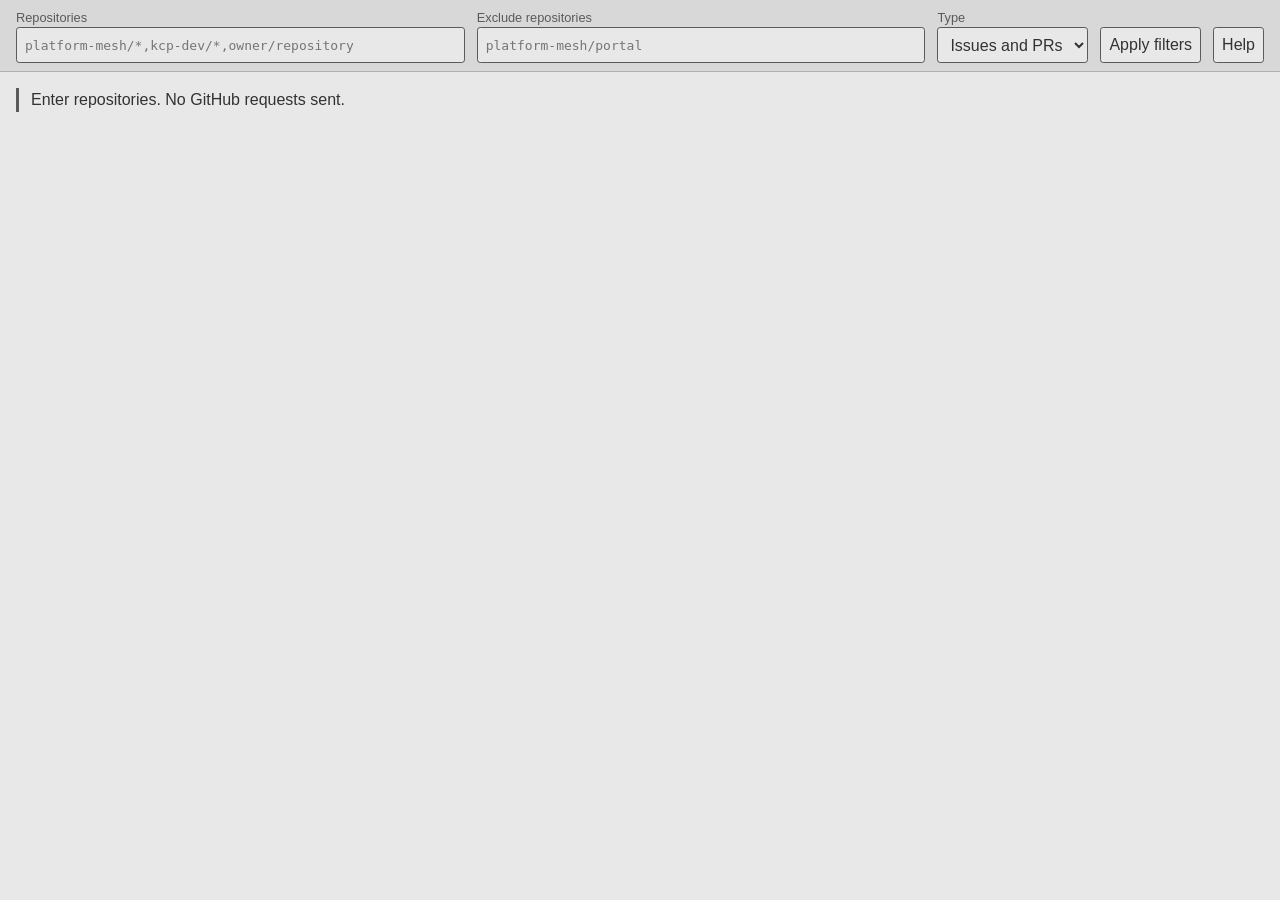
<file: static/tools/github-issue-pr-view/index.html>
<!DOCTYPE html>
<html lang="en-us" dir="ltr">
<head>
  <meta charset="utf-8">
  <meta name="viewport" content="width=device-width">
  <title>GitHub issue and PR view</title>
  <link rel="stylesheet" href="main.css">
  <script type="module" src="main.mjs"></script>
</head>
<body id="view">
  <header>
    <form id="filters" class="filters" method="get" action=".">
      <div class="field">
        <label for="filter-repos">Repositories</label>
        <input id="filter-repos" name="repos" type="text" spellcheck="false" autocapitalize="none"
          placeholder="platform-mesh/*,kcp-dev/*,owner/repository">
      </div>

      <div class="field">
        <label for="filter-exclude">Exclude repositories</label>
        <input id="filter-exclude" name="exclude" type="text" spellcheck="false" autocapitalize="none"
          placeholder="platform-mesh/portal">
      </div>

      <div class="field field-narrow">
        <label for="filter-type">Type</label>
        <select id="filter-type" name="type">
          <option value="all">Issues and PRs</option>
          <option value="issue">Issues</option>
          <option value="pr">PRs</option>
        </select>
      </div>

      <div class="actions">
        <button id="apply" type="submit" aria-describedby="cooldown">Apply filters</button>
        <button id="refresh" type="button" aria-describedby="cooldown" hidden>Refresh</button>
        <button id="help-open" type="button" aria-haspopup="dialog">Help</button>
      </div>
    </form>
  </header>

  <main aria-label="GitHub issue and PR view">
    <noscript><p>JavaScript is required to fetch issues and pull requests from GitHub.</p></noscript>
    <p id="status" class="status" role="status" aria-live="polite" aria-atomic="true">
      Enter repositories.
    </p>
    <p id="cooldown" role="status" hidden></p>
    <ul id="problems" aria-label="Query problems" hidden></ul>

    <div id="local-filters" class="local-filters" role="group" aria-label="Filter loaded rows" hidden>
      <details class="dropdown" data-filter="groups">
        <summary data-label="Group">Group</summary>
        <div class="panel">
          <button type="button" class="toggle-all">Select none</button>
          <ul></ul>
        </div>
      </details>
      <details class="dropdown" data-filter="repositories">
        <summary data-label="Repository">Repository</summary>
        <div class="panel">
          <button type="button" class="toggle-all">Select none</button>
          <ul></ul>
        </div>
      </details>
      <details class="dropdown" data-filter="authors">
        <summary data-label="Author">Author</summary>
        <div class="panel">
          <button type="button" class="toggle-all">Select none</button>
          <ul></ul>
        </div>
      </details>
      <input id="filter-text" type="search" spellcheck="false" autocapitalize="none"
        placeholder="Search subject" aria-label="Search subject">
      <span id="filter-count" role="status"></span>
    </div>

    <div id="results" class="results" role="region" aria-label="Issue and pull request results" tabindex="0" hidden>
      <table>
        <caption>Local times. Counts reflect filters, not GitHub's unfiltered total. Select a column header to sort.</caption>
        <thead>
          <tr>
            <th scope="col"><button type="button" data-sort="type">Type</button></th>
            <th scope="col"><button type="button" data-sort="repository">Repository</button></th>
            <th scope="col"><button type="button" data-sort="number">Number</button></th>
            <th scope="col"><button type="button" data-sort="title">Title</button></th>
            <th scope="col"><button type="button" data-sort="author">Author</button></th>
            <th scope="col"><button type="button" data-sort="updatedAt">Updated</button></th>
          </tr>
        </thead>
        <tbody id="rows"></tbody>
      </table>
    </div>

    <dialog id="help" aria-labelledby="help-title">
      <h2 id="help-title">GitHub issue and PR view</h2>
      <p>
        Lists open issues and pull requests across public GitHub organizations and repositories.
        Select a column header to sort the loaded rows.
      </p>
      <h3>Filters</h3>
      <ul>
        <li>
          Repositories: comma-separated <code>organization/*</code> or <code>owner/repository</code> selectors.
        </li>
        <li>Exclude repositories: comma-separated <code>owner/repository</code> selectors. Exclusions always win.</li>
        <li>Type: issues, pull requests, or both.</li>
        <li>
          Filters are stored in the <code>repos</code>, <code>exclude</code>, and <code>type</code> URL parameters;
          <code>repos</code> and <code>exclude</code> may repeat.
        </li>
      </ul>
      <h3>Loaded rows</h3>
      <ul>
        <li>
          Group, Repository, and Author narrow the loaded rows; a group is the owner or organization of a repository.
          Every value starts checked; unchecking a value hides its rows.
        </li>
        <li><code>Select none</code> and <code>Select all</code> toggle a whole list.</li>
        <li>A row shows when its group, repository, and author are checked and its title matches the subject search.</li>
        <li>Subject search matches titles, ignoring case.</li>
        <li>These filters run in the browser, are not stored in the URL, and reset on every load.</li>
      </ul>
      <h3>Always excluded</h3>
      <ul>
        <li>Archived repositories.</li>
        <li>Closed issues; closed, merged, and draft pull requests.</li>
        <li>
          Pull requests titled <code>WIP</code>, <code>work in progress</code>, <code>draft</code>,
          <code>DNM</code>, or <code>do not merge</code>.
          Markers match case-insensitively in brackets or parentheses, or at the start of a title.
          Issues are not filtered by title.
        </li>
      </ul>
      <h3>Limits</h3>
      <ul id="limitations">
        <li>Requests are unauthenticated, paced, and never polled automatically.</li>
        <li>Counts reflect filters, not GitHub's unfiltered total.</li>
      </ul>
      <form method="dialog" class="actions">
        <button type="submit">Close</button>
      </form>
    </dialog>
  </main>
</body>
</html>
</file>
<file: static/tools/github-issue-pr-view/main.css>
:root {
  color-scheme: dark;
  --bg: #323232;
  --fg: #cccccc;
  --fg-muted: #8a8a8a;
  --link: #00aaff;
  --link-hover: #33bbff;
  --orange: #ffaf00;
  --green: #5faf00;
  --red: #cc0000;
  --border-color: #444444;
  --code-bg: #2a2a2a;
  --selection-bg: #444444;
}

@media (prefers-color-scheme: light) {
  :root {
    color-scheme: light;
    --bg: #e8e8e8;
    --fg: #323232;
    --fg-muted: #5a5a5a;
    --link: #0077cc;
    --link-hover: #005599;
    --orange: #cc8800;
    --green: #3d7a00;
    --red: #aa0000;
    --border-color: #b0b0b0;
    --code-bg: #d8d8d8;
    --selection-bg: #c0c0c0;
  }
}

body {
  margin: 0;
  color: var(--fg);
  background-color: var(--bg);
  font-family: sans-serif;
  line-height: 1.5;
}

a {
  color: var(--link);
  text-decoration: none;
}

a:hover {
  color: var(--link-hover);
}

::selection {
  background: var(--selection-bg);
}

code {
  padding: 0.1em 0.3em;
  background-color: var(--code-bg);
}

h2,
h3 {
  color: var(--orange);
}

header {
  padding: 0.5rem 1rem;
  border-bottom: 1px solid var(--border-color);
  background: var(--code-bg);
}

main {
  padding: 0 1rem 1rem;
}

.filters {
  display: flex;
  flex-wrap: wrap;
  align-items: flex-end;
  gap: 0.75rem;
}

.field {
  flex: 1 1 16rem;
  min-width: 0;
}

.field-narrow {
  flex: 0 0 auto;
}

.field label {
  display: block;
  color: var(--fg-muted);
  font-size: 0.8rem;
}

.field input,
.field select,
.actions button,
.local-filters input[type="search"],
.dropdown summary,
.dropdown button {
  box-sizing: border-box;
  height: 2.25rem;
  padding: 0 0.5rem;
  border: 1px solid var(--fg-muted);
  border-radius: 0.2rem;
  background: var(--bg);
  color: var(--fg);
  font: inherit;
}

.field input {
  width: 100%;
  font-family: monospace;
}

.actions {
  display: flex;
  flex: 0 0 auto;
  flex-wrap: wrap;
  align-items: center;
  gap: 0.75rem;
}

.actions button,
.dropdown button {
  cursor: pointer;
}

.actions button:hover:not(:disabled),
.dropdown button:hover {
  border-color: var(--link);
}

.actions button:disabled {
  color: var(--fg-muted);
  cursor: not-allowed;
}

:focus-visible {
  outline: 2px solid var(--link);
  outline-offset: 2px;
}

.status {
  padding-left: 0.75rem;
  border-left: 3px solid var(--fg-muted);
}

.status[data-state="ready"],
.status[data-state="empty"] {
  border-color: var(--green);
}

.status[data-state="partial"],
.status[data-state="rate-limited"] {
  border-color: var(--orange);
}

.status[data-state="invalid"],
.status[data-state="error"] {
  border-color: var(--red);
}

.local-filters:not([hidden]) {
  display: flex;
  flex-wrap: wrap;
  align-items: center;
  gap: 0.75rem;
  margin-bottom: 0.75rem;
}

.local-filters input[type="search"] {
  flex: 0 1 20rem;
  min-width: 0;
  font-family: monospace;
}

#filter-count {
  margin-left: auto;
  color: var(--fg-muted);
}

.dropdown {
  position: relative;
}

.dropdown summary {
  /* Centres the label inside the fixed control height, minus both borders. */
  line-height: calc(2.25rem - 2px);
  cursor: pointer;
  user-select: none;
}

.dropdown summary:hover {
  border-color: var(--link);
}

.dropdown .panel {
  position: absolute;
  /* Above the sticky table header. */
  z-index: 1;
  top: 100%;
  left: 0;
  box-sizing: border-box;
  min-width: 100%;
  max-height: 50vh;
  margin: 0.25rem 0 0;
  padding: 0.5rem;
  overflow: auto;
  border: 1px solid var(--fg-muted);
  background: var(--bg);
  white-space: nowrap;
}

.dropdown button {
  width: 100%;
}

.dropdown ul {
  margin: 0.5rem 0 0;
  padding: 0;
  list-style: none;
}

.dropdown label {
  display: block;
  cursor: pointer;
}

.option-count {
  margin-left: 0.5rem;
  color: var(--fg-muted);
}

/* Own scroll pane keeps the header row visible. */
.results {
  max-height: 75vh;
  overflow: auto;
  border: 1px solid var(--border-color);
}

.results table {
  width: 100%;
  min-width: 60rem;
  border-collapse: separate;
  border-spacing: 0;
  table-layout: fixed;
  font-family: monospace;
  font-size: 0.85rem;
}

.results caption {
  padding: 0.4rem 0.5rem;
  color: var(--fg-muted);
  font-family: sans-serif;
  text-align: left;
}

.results th,
.results td {
  overflow: hidden;
  border-right: 1px solid var(--border-color);
  border-bottom: 1px solid var(--border-color);
  text-align: left;
  text-overflow: ellipsis;
  white-space: nowrap;
}

.results td {
  padding: 0.2rem 0.5rem;
}

.results th {
  position: sticky;
  top: 0;
  padding: 0;
  background: var(--code-bg);
}

.results th button {
  width: 100%;
  padding: 0.3rem 0.5rem;
  border: 0;
  background: none;
  color: var(--fg);
  font: inherit;
  font-weight: bold;
  text-align: left;
  cursor: pointer;
}

.results th[aria-sort="ascending"] button::after {
  content: " \25B2";
}

.results th[aria-sort="descending"] button::after {
  content: " \25BC";
}

.results tbody tr:nth-child(even) {
  background: var(--code-bg);
}

.results tbody tr:hover {
  background: var(--selection-bg);
}

.results th:nth-child(1) {
  width: 5%;
}

.results th:nth-child(2) {
  width: 24%;
}

.results th:nth-child(3) {
  width: 6%;
}

.results th:nth-child(4) {
  width: 33%;
}

.results th:nth-child(5) {
  width: 10%;
}

.results th:nth-child(6) {
  width: 22%;
}

.results td:nth-child(3) {
  text-align: right;
}

dialog {
  box-sizing: border-box;
  width: 45rem;
  max-width: calc(100% - 2rem);
  border: 1px solid var(--fg-muted);
  background: var(--bg);
  color: var(--fg);
}

dialog::backdrop {
  background: rgb(0 0 0 / 50%);
}
</file>
